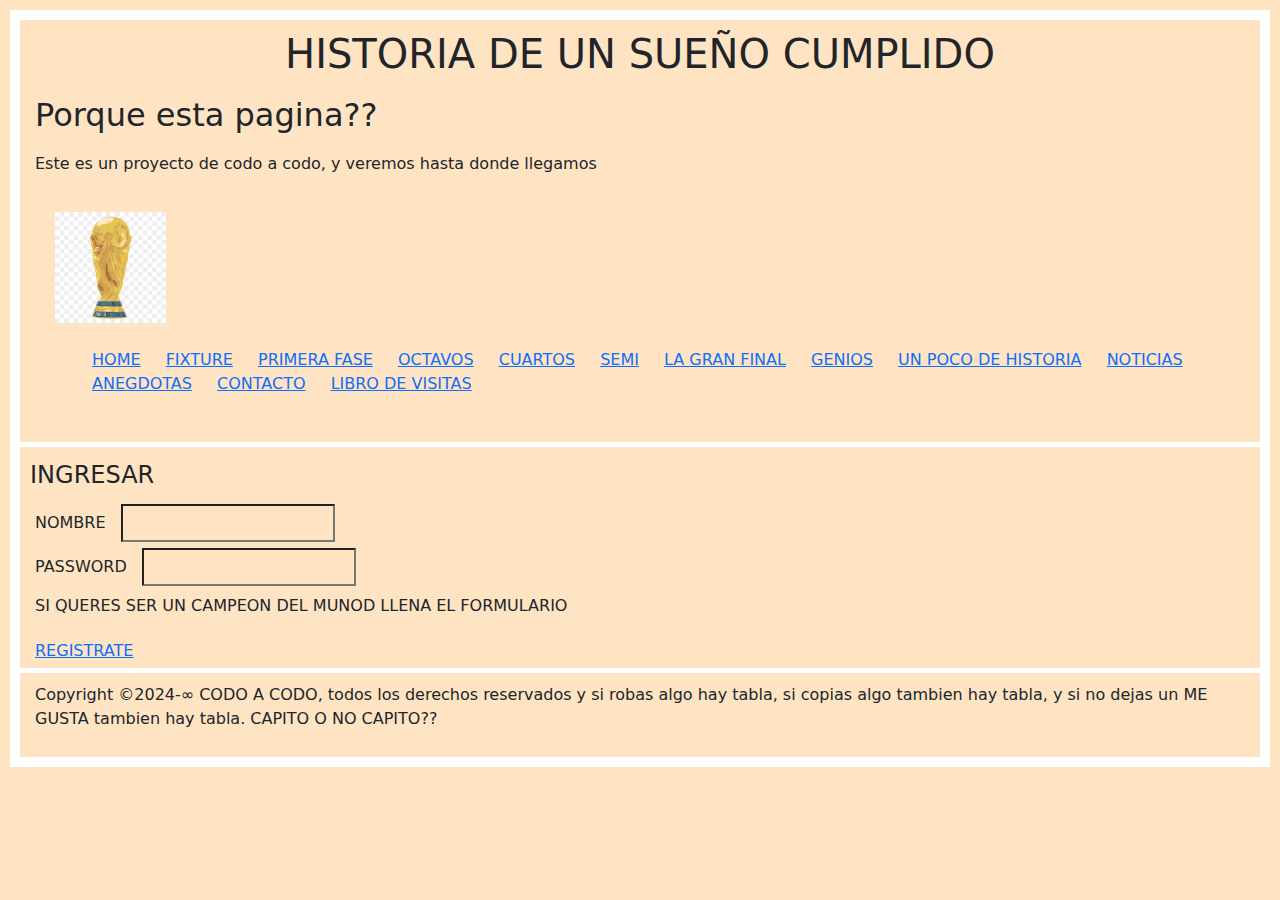
<file: index.html>
<!DOCTYPE html>
<html lang="en">
  <head>
    <meta charset="UTF-8" />
    <meta name="viewport" content="width=device-width, initial-scale=1.0" />
    <meta name="mundial qatar" content="Esta es una pagina donde reviviremos el mundial de QATAR con nuestros ojos">
    <title>SELECCION</title>
    <link rel="stylesheet" href="css/estilos.css">
    <link rel="icon" href="imagenes/TP CODO A CODO/copa.png">
    <link rel="stylesheet" href="css/estilos.css">
    <link rel="stylesheet" href="css/bootstrap.min.css">


  </head>


  <!-- aca empieza la pagina -->
  <body>
    <header> 
    <h1>HISTORIA DE UN SUEÑO CUMPLIDO</h1>

    <h2>Porque esta pagina??</h2>
    <p>Este es un proyecto de codo a codo, y veremos hasta donde llegamos</p>
    
    <section> 
      <!-- logo -->
      <a href="#inicio"><img src="imagenes/TP CODO A CODO/copa.png" alt="copa" width="10%"></a>
    <!-- barra de navegacion -->

    <nav>

      
     
      <ul>
      <a href="index.html">HOME</a>
      <a href="fixture.html">FIXTURE</a>
      <a href="primeraFase.html">PRIMERA FASE</a>
      <a href="octavos.html">OCTAVOS</a>
      <a href="cuartos.html">CUARTOS</a>
      <a href="semi.html">SEMI</a>
      <a href="final.html">LA GRAN FINAL</a>
      <a href="genios.html">GENIOS</a>
      <a href="historia.html">UN POCO DE HISTORIA</a>
      <a href="noticias.html">NOTICIAS</a>
      <a href="anegdotas.html">ANEGDOTAS</a>
      <a href="contacto.html">CONTACTO</a>
      <a href="visitas.html">LIBRO DE VISITAS</a>
    </nav>  
    </section>
    </header>


    <!-- DESDE ACA ESTA EL CUERPO DE LA PAGINA -->
    <!-- SECCION PARA LOGEARSE -->
    <form action="#ingreso" class="ingreso">
      <legend>INGRESAR</legend>
      <label>NOMBRE</label>
      <input type="text" name="usuario" />
      <br />
      <label>PASSWORD</label>
      <input type="password" name="password">
      <p>SI QUERES SER UN CAMPEON DEL MUNOD LLENA EL FORMULARIO</p>

      <a href="registro.html">REGISTRATE</a>
    </form>


    <footer>
      <p>
        Copyright &copy;2024-∞ CODO A CODO, todos los derechos reservados y si robas
        algo hay tabla, si copias algo tambien hay tabla, y si no dejas un ME
        GUSTA tambien hay tabla. CAPITO O NO CAPITO??
      </p>
    </footer>
      
  </body>
</html>
</file>
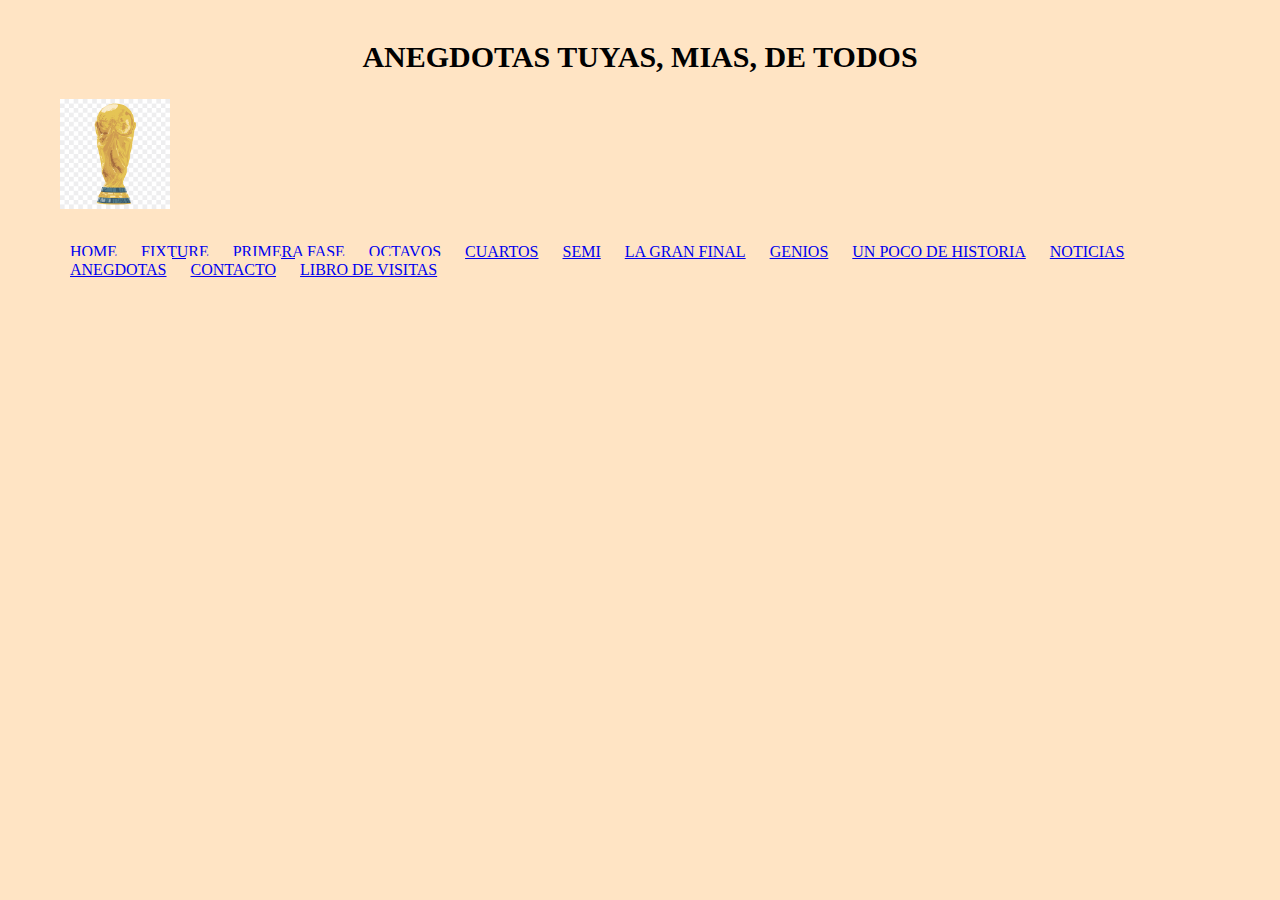
<file: anegdotas.html>
<!DOCTYPE html>
<html lang="en">
  <head>
    <meta charset="UTF-8" />
    <meta name="viewport" content="width=device-width, initial-scale=1.0" />
    <meta
      name="mundial qatar"
      content="Esta es una pagina donde reviviremos el mundial de QATAR con nuestros ojos"
    />
    <title>SELECCION</title>
    <link rel="stylesheet" href="css/estilos.css" />
    <link rel="icon" href="imagenes/TP CODO A CODO/copa.png" />
  </head>

  <header>
    <h1>ANEGDOTAS TUYAS, MIAS, DE TODOS</h1>


    <section> 
      <!-- logo -->
      <a href="#inicio"><img src="imagenes/TP CODO A CODO/copa.png" alt="copa" width="10%"></a>
    <!-- barra de navegacion -->
    <nav>
      <ul>
      <a href="index.html">HOME</a>
      <a href="fixture.html">FIXTURE</a>
      <a href="primeraFase.html">PRIMERA FASE</a>
      <a href="octavos.html">OCTAVOS</a>
      <a href="cuartos.html">CUARTOS</a>
      <a href="semi.html">SEMI</a>
      <a href="final.html">LA GRAN FINAL</a>
      <a href="genios.html">GENIOS</a>
      <a href="historia.html">UN POCO DE HISTORIA</a>
      <a href="noticias.html">NOTICIAS</a>
      <a href="anegdotas.html">ANEGDOTAS</a>
      <a href="contacto.html">CONTACTO</a>
      <a href="visitas.html">LIBRO DE VISITAS</a>
    </nav>  
    </section>
  </header>

  <body></body>
</html>
</file>
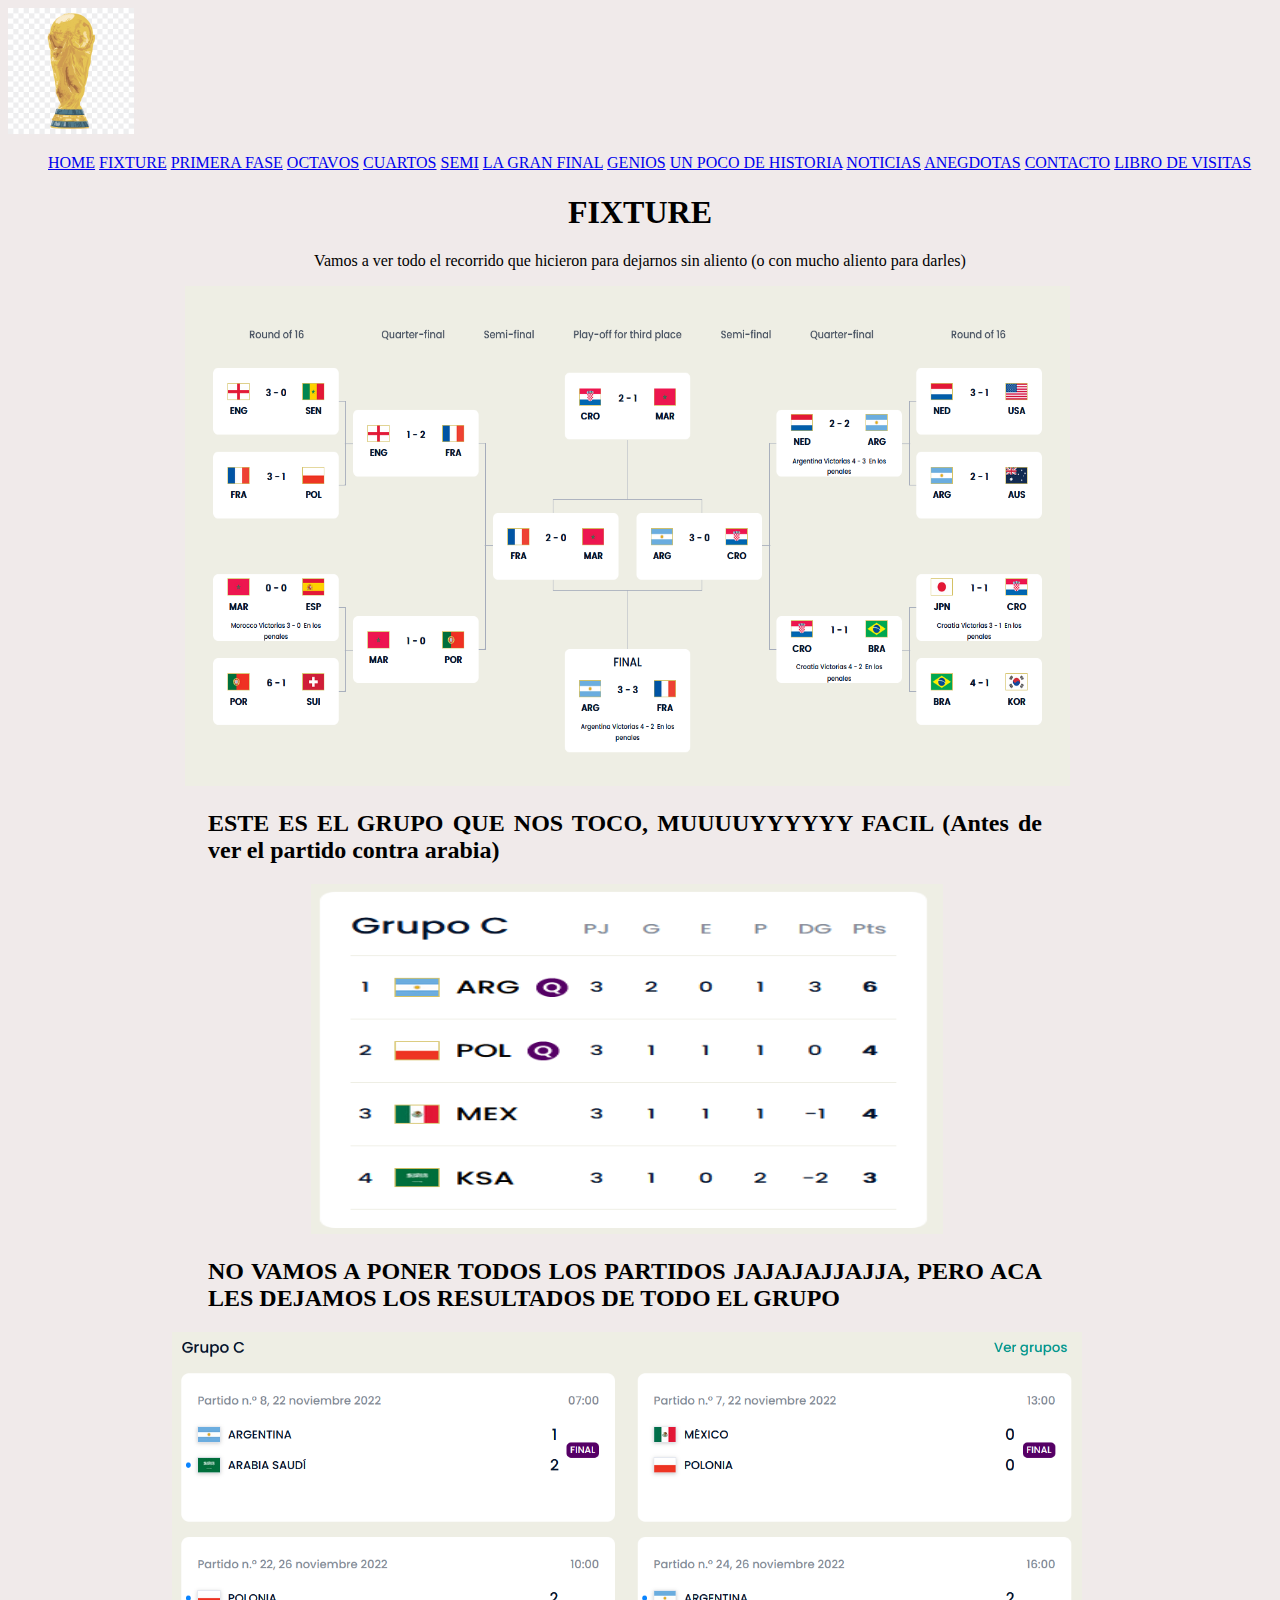
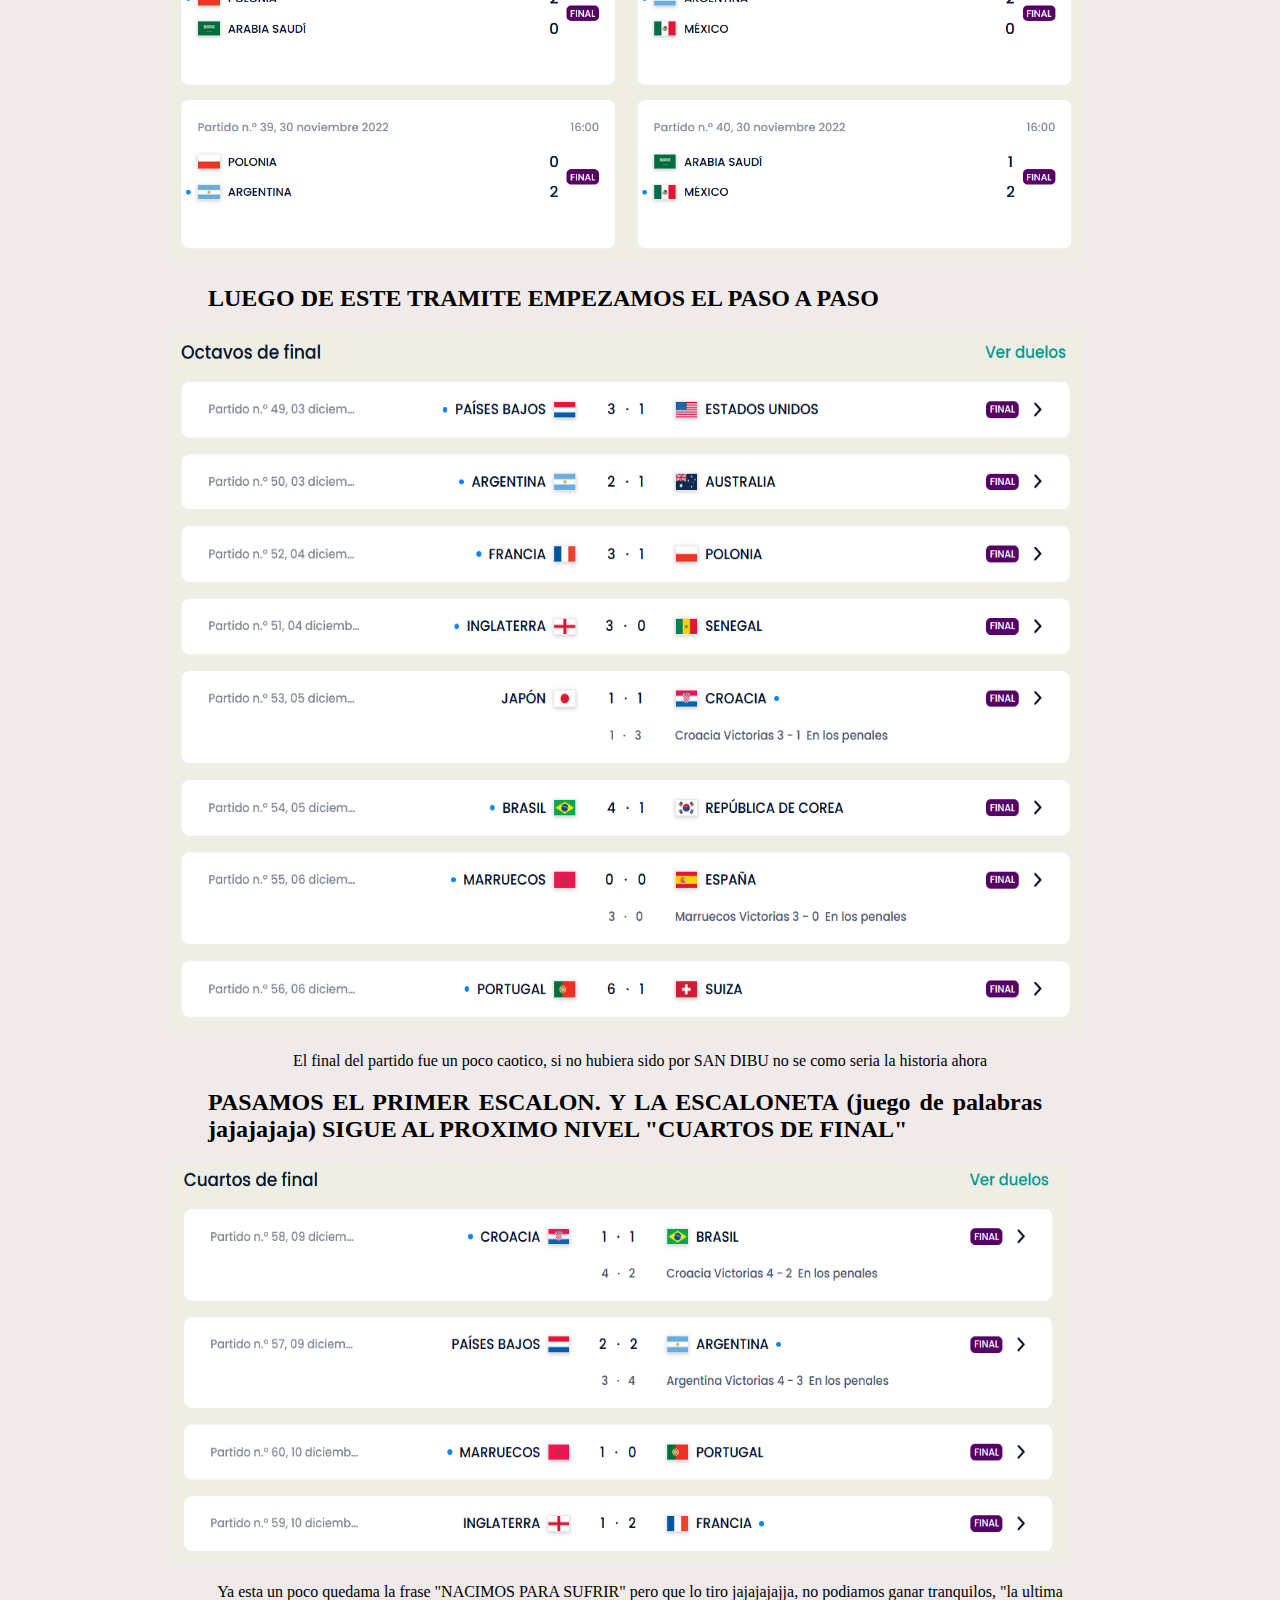
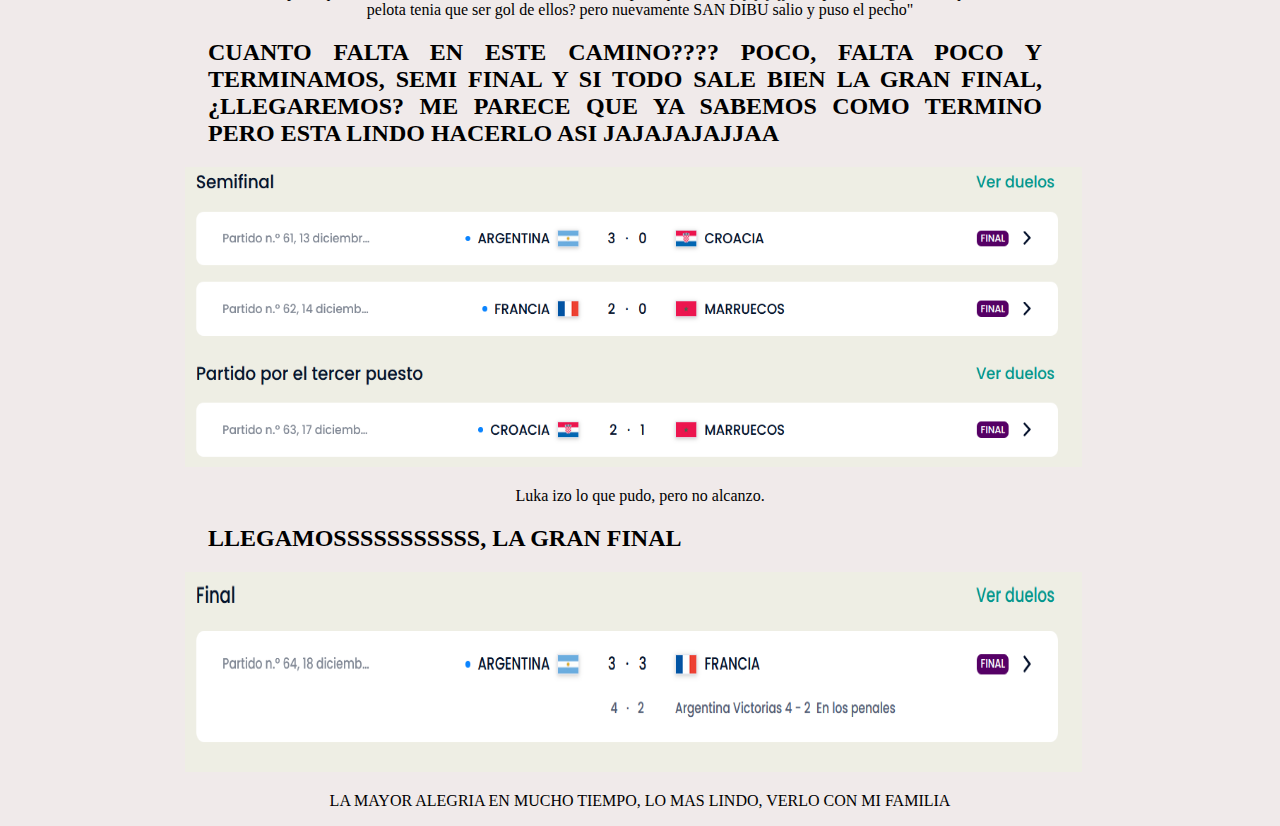
<file: fixture.html>
<!DOCTYPE html>
<html lang="en">

<head>
  <meta charset="UTF-8" />
  <meta name="viewport" content="width=device-width, initial-scale=1.0" />
  <meta name="mundial qatar" content="Esta es una pagina donde reviviremos el mundial de QATAR con nuestros ojos" />
  <title>SELECCION</title>
  <link rel="stylesheet" href="css/fixture.css" />
  <link rel="icon" href="imagenes/TP CODO A CODO/copa.png" />
</head>

<header>
  <section>
    <!-- logo -->
    <a href="#inicio"><img src="imagenes/TP CODO A CODO/copa.png" alt="copa" width="10%"></a>
    <!-- barra de navegacion -->
    <nav>
      <ul>
        <a href="index.html">HOME</a>
        <a href="fixture.html">FIXTURE</a>
        <a href="primeraFase.html">PRIMERA FASE</a>
        <a href="octavos.html">OCTAVOS</a>
        <a href="cuartos.html">CUARTOS</a>
        <a href="semi.html">SEMI</a>
        <a href="final.html">LA GRAN FINAL</a>
        <a href="genios.html">GENIOS</a>
        <a href="historia.html">UN POCO DE HISTORIA</a>
        <a href="noticias.html">NOTICIAS</a>
        <a href="anegdotas.html">ANEGDOTAS</a>
        <a href="contacto.html">CONTACTO</a>
        <a href="visitas.html">LIBRO DE VISITAS</a>
    </nav>
  </section>
</header>

<body>

  <section>
    
    <h1>FIXTURE</h1> 
    <p>Vamos a ver todo el recorrido que hicieron para dejarnos sin aliento (o con mucho aliento para darles)</p>
    <div class="foto_fixture">
      <img src="imagenes/TP CODO A CODO/CAPTURAS DE PANTALLA/VARIAS/FIXTURE.png" alt="fixture">
    </div>


    <h2>ESTE ES EL GRUPO QUE NOS TOCO, MUUUUYYYYYY FACIL (Antes de ver el partido contra arabia)</h2>
    <div class="foto_grupoc">
      <img src="imagenes/TP CODO A CODO/CAPTURAS DE PANTALLA/VARIAS/GRUPO C.png" alt="grupo">
    </div>


    <h2>NO VAMOS A PONER TODOS LOS PARTIDOS JAJAJAJJAJJA, PERO ACA LES DEJAMOS LOS RESULTADOS DE TODO EL GRUPO</h2>
    <div class="foto_resgrupoc">
      <img src="imagenes/TP CODO A CODO/CAPTURAS DE PANTALLA/VARIAS/FASE DE GRUPOS.png" alt="resultados">
    </div>

    <h2>LUEGO DE ESTE TRAMITE EMPEZAMOS EL PASO A PASO</h2>
    <div class="foto_octavos">
      <img src="imagenes/TP CODO A CODO/CAPTURAS DE PANTALLA/VARIAS/OCTAVOS.png" alt="octavos">
    </div>
    <p>El final del partido fue un poco caotico, si no hubiera sido por SAN DIBU no se como seria la historia ahora</p>


    <h2>PASAMOS EL PRIMER ESCALON. Y LA ESCALONETA (juego de palabras jajajajaja) SIGUE AL PROXIMO NIVEL "CUARTOS DE
      FINAL"</h2>
    <div class="foto_cuartos">
      <img src="imagenes/TP CODO A CODO/CAPTURAS DE PANTALLA/VARIAS/CUARTOS.png" alt="cuartos">
    </div>
    <p>Ya esta un poco quedama la frase "NACIMOS PARA SUFRIR" pero que lo tiro jajajajajja, no podiamos ganar
      tranquilos, "la ultima pelota tenia que ser gol de ellos? pero nuevamente SAN DIBU salio y puso el pecho"</p>


    <h2>CUANTO FALTA EN ESTE CAMINO???? POCO, FALTA POCO Y TERMINAMOS, SEMI FINAL Y SI TODO SALE BIEN LA GRAN FINAL,
      ¿LLEGAREMOS? ME PARECE QUE YA SABEMOS COMO TERMINO PERO ESTA LINDO HACERLO ASI JAJAJAJAJJAA</h2>
    <div class="foto_semi">
      <img src="imagenes/TP CODO A CODO/CAPTURAS DE PANTALLA/VARIAS/SEMI.png" alt="semi">
    </div>
    <p>Luka izo lo que pudo, pero no alcanzo.</p>


    <h2>LLEGAMOSSSSSSSSSSS, LA GRAN FINAL</h2>
    <div class="foto_final">
      <img src="imagenes/TP CODO A CODO/CAPTURAS DE PANTALLA/VARIAS/FINAL.png" alt="final">
    </div>
    <p>LA MAYOR ALEGRIA EN MUCHO TIEMPO, LO MAS LINDO, VERLO CON MI FAMILIA</p>



  </section>
</body>

</html>
</file>
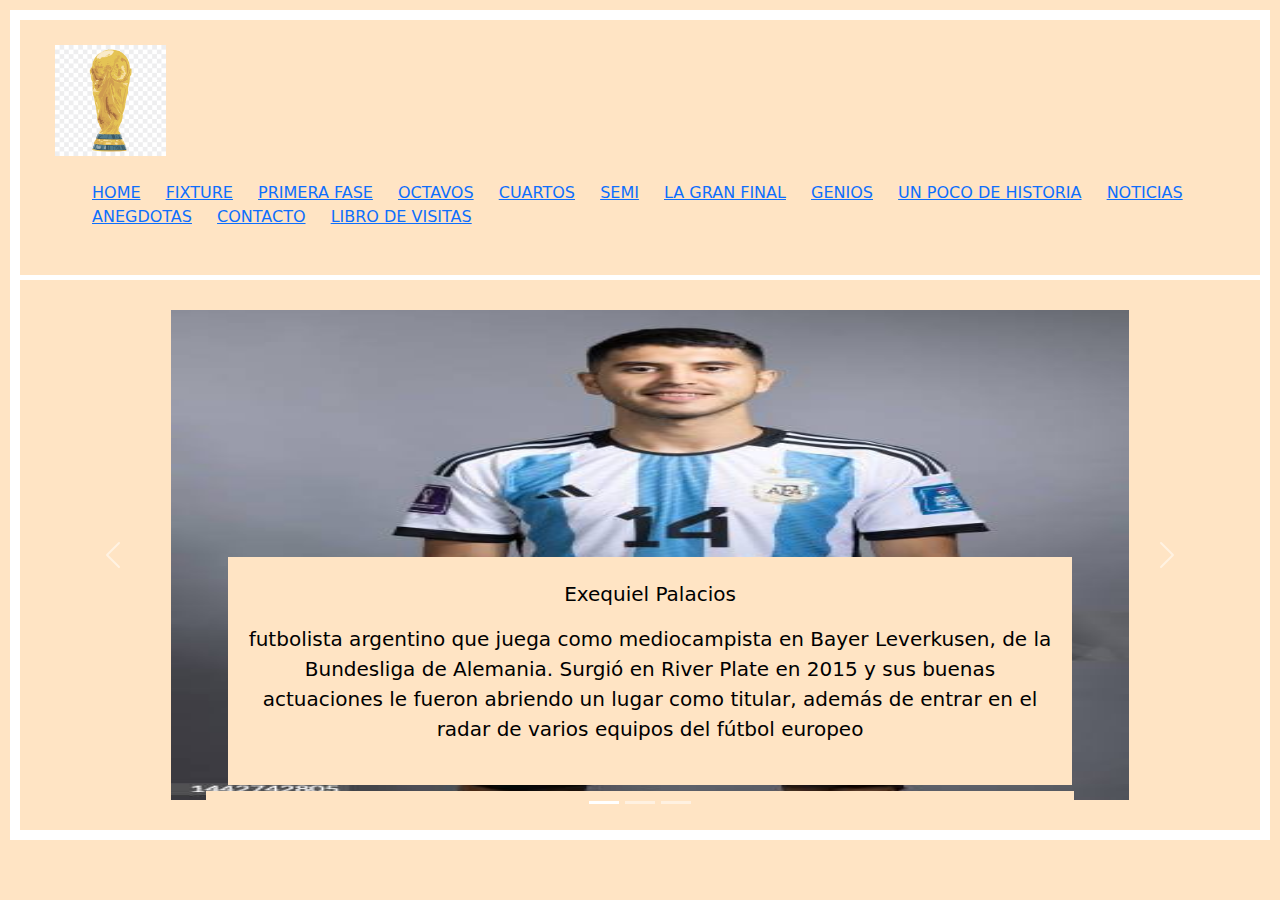
<file: noticias.html>
<!DOCTYPE html>
<html lang="en">

<head>
  <meta charset="UTF-8" />
  <meta name="viewport" content="width=device-width, initial-scale=1.0" />
  <meta name="mundial qatar" content="Esta es una pagina donde reviviremos el mundial de QATAR con nuestros ojos" />
  <title>SELECCION</title>
  <link rel="stylesheet" href="css/estilos.css" />
  <link rel="icon" href="imagenes/TP CODO A CODO/copa.png" />

  <link rel="stylesheet" href="css/noticias.css" />
  <link rel="stylesheet" href="css/bootstrap.min.css" />
  <script src="js/bootstrap.min.js"></script>

</head>

<header>
  <section>
    <!-- logo -->
    <a href="#inicio"><img src="imagenes/TP CODO A CODO/copa.png" alt="copa" width="10%"></a>
    <!-- barra de navegacion -->
    <nav>
      <ul>
        <a href="index.html">HOME</a>
        <a href="fixture.html">FIXTURE</a>
        <a href="primeraFase.html">PRIMERA FASE</a>
        <a href="octavos.html">OCTAVOS</a>
        <a href="cuartos.html">CUARTOS</a>
        <a href="semi.html">SEMI</a>
        <a href="final.html">LA GRAN FINAL</a>
        <a href="genios.html">GENIOS</a>
        <a href="historia.html">UN POCO DE HISTORIA</a>
        <a href="noticias.html">NOTICIAS</a>
        <a href="anegdotas.html">ANEGDOTAS</a>
        <a href="contacto.html">CONTACTO</a>
        <a href="visitas.html">LIBRO DE VISITAS</a>
    </nav>
  </section>
</header>

<body>

  <div id="carouselExampleCaptions" class="carousel slide" data-bs-ride="carousel">
    <div class="carousel-indicators">
      <button type="button" data-bs-target="#carouselExampleCaptions" data-bs-slide-to="0" class="active"
        aria-current="true" aria-label="Slide 1"></button>
      <button type="button" data-bs-target="#carouselExampleCaptions" data-bs-slide-to="1"
        aria-label="Slide 2"></button>
      <button type="button" data-bs-target="#carouselExampleCaptions" data-bs-slide-to="2"
        aria-label="Slide 3"></button>
    </div>
    <div class="carousel-inner">
      <div class="carousel-item active">
        <img src="imagenes/Jugadores/palacios.jpg" alt="...">
        <div class="carousel-caption d-none d-md-block">
          <h5>Exequiel Palacios</h5>
          <p> futbolista argentino que juega como mediocampista en Bayer Leverkusen, de la
            Bundesliga de Alemania. Surgió en River Plate en 2015 y sus buenas actuaciones le fueron abriendo un lugar
            como titular, además de entrar en el radar de varios equipos del fútbol europeo</p>
        </div>
      </div>
      <div class="carousel-item">
        <img src="imagenes/Jugadores/pezzella.jpg" alt="...">
        <div class="carousel-caption d-none d-md-block">
          <h5>Germán Pezzella </h5>
          <p>futbolista argentino surgido en River Plate que milita en Real Betis, de la Liga de
            España. Integra la selección argentina desde su primera convocatoria, en 2017, y estuvo en la lista de 28
            jugadores del plantel que ganó la Copa América de 2021</p>
        </div>
      </div>
      <div class="carousel-item">
        <img src="imagenes/Jugadores/romero.jpg" alt="...">
        <div class="carousel-caption d-none d-md-block">
          <h5>Cristian Cuti Romero</h5>
          <p> futbolista argentino nacido en 1998 y que se despeña actualmente como defensor
            central en Tottenham Hotspur, de la Premier League de Inglaterra. Nacido en Córdoba, se estrenó como
            profesional en el club Belgrano, cuando tenía apenas 18 años</p>
        </div>
      </div>
    </div>
    <button class="carousel-control-prev" type="button" data-bs-target="#carouselExampleCaptions" data-bs-slide="prev">
      <span class="carousel-control-prev-icon" aria-hidden="true"></span>
      <span class="visually-hidden">Previous</span>
    </button>
    <button class="carousel-control-next" type="button" data-bs-target="#carouselExampleCaptions" data-bs-slide="next">
      <span class="carousel-control-next-icon" aria-hidden="true"></span>
      <span class="visually-hidden">Next</span>
    </button>
  </div>

</body>

</html>
</file>
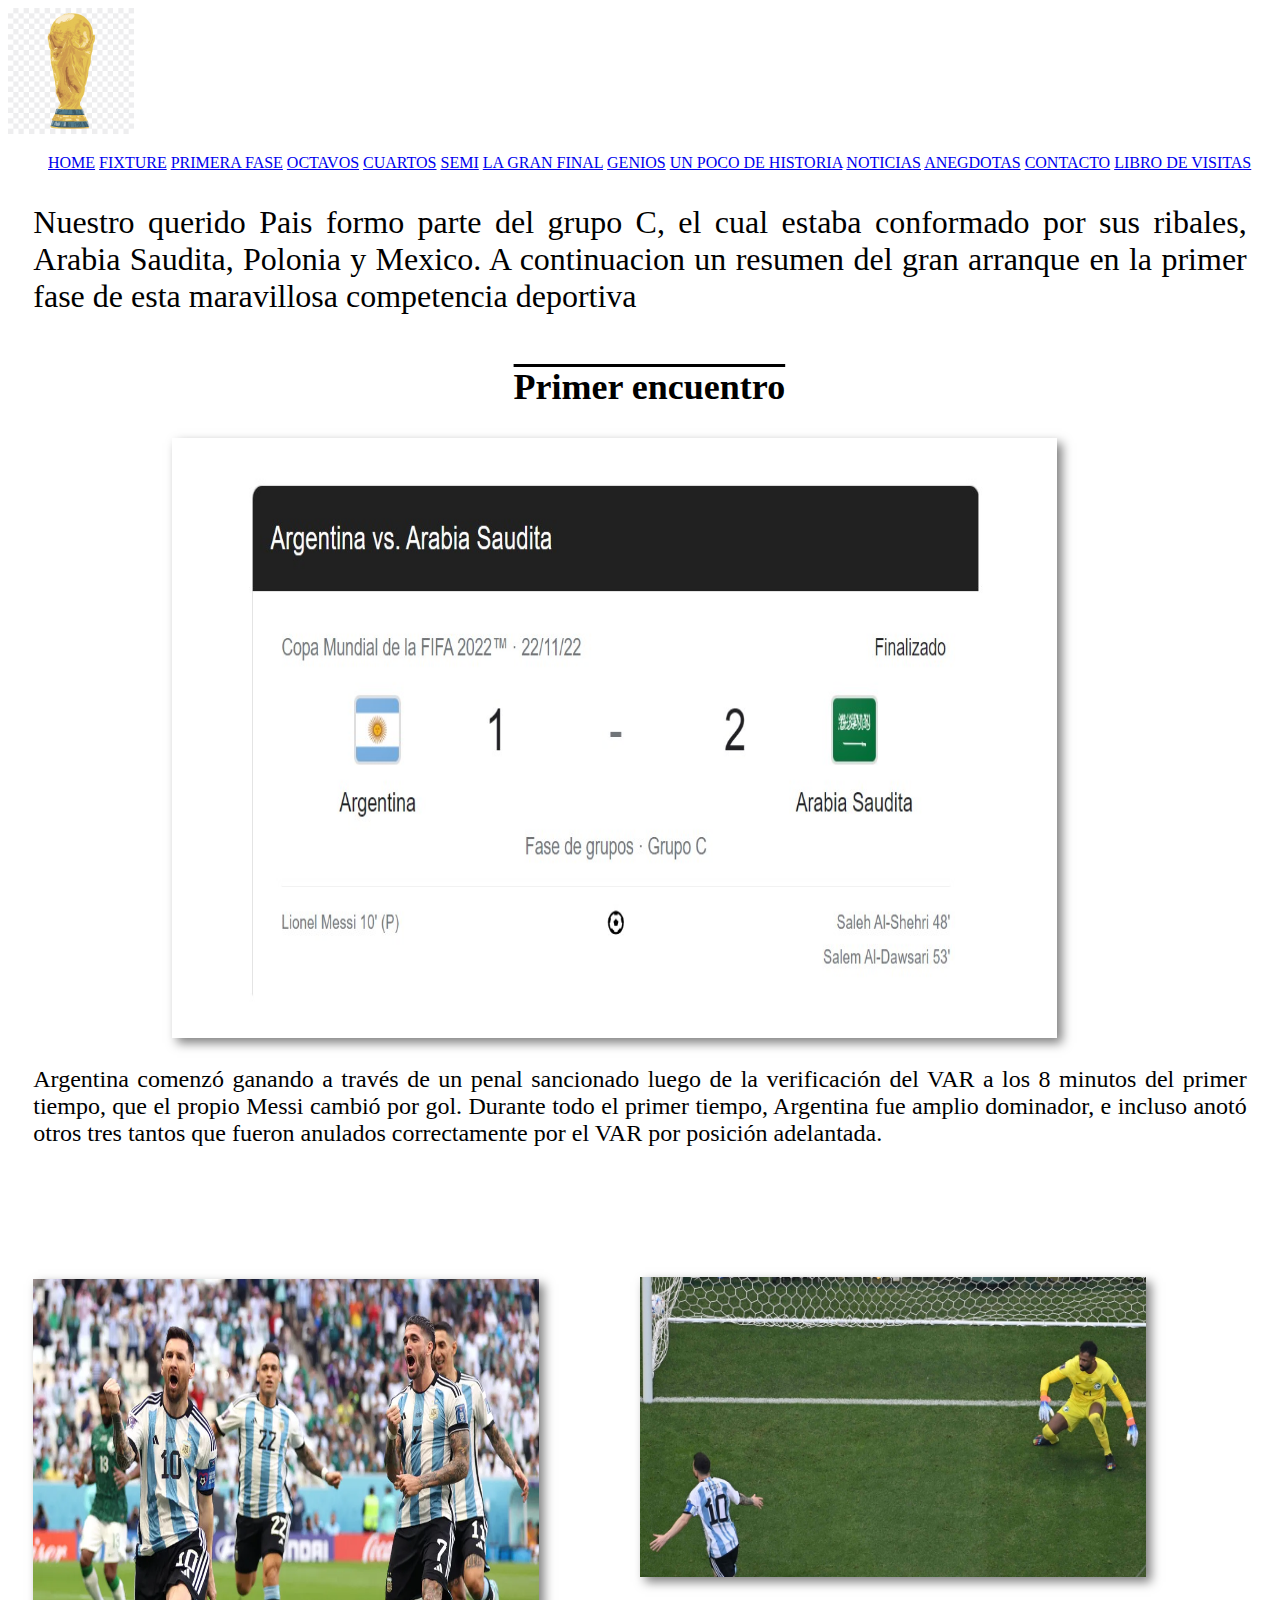
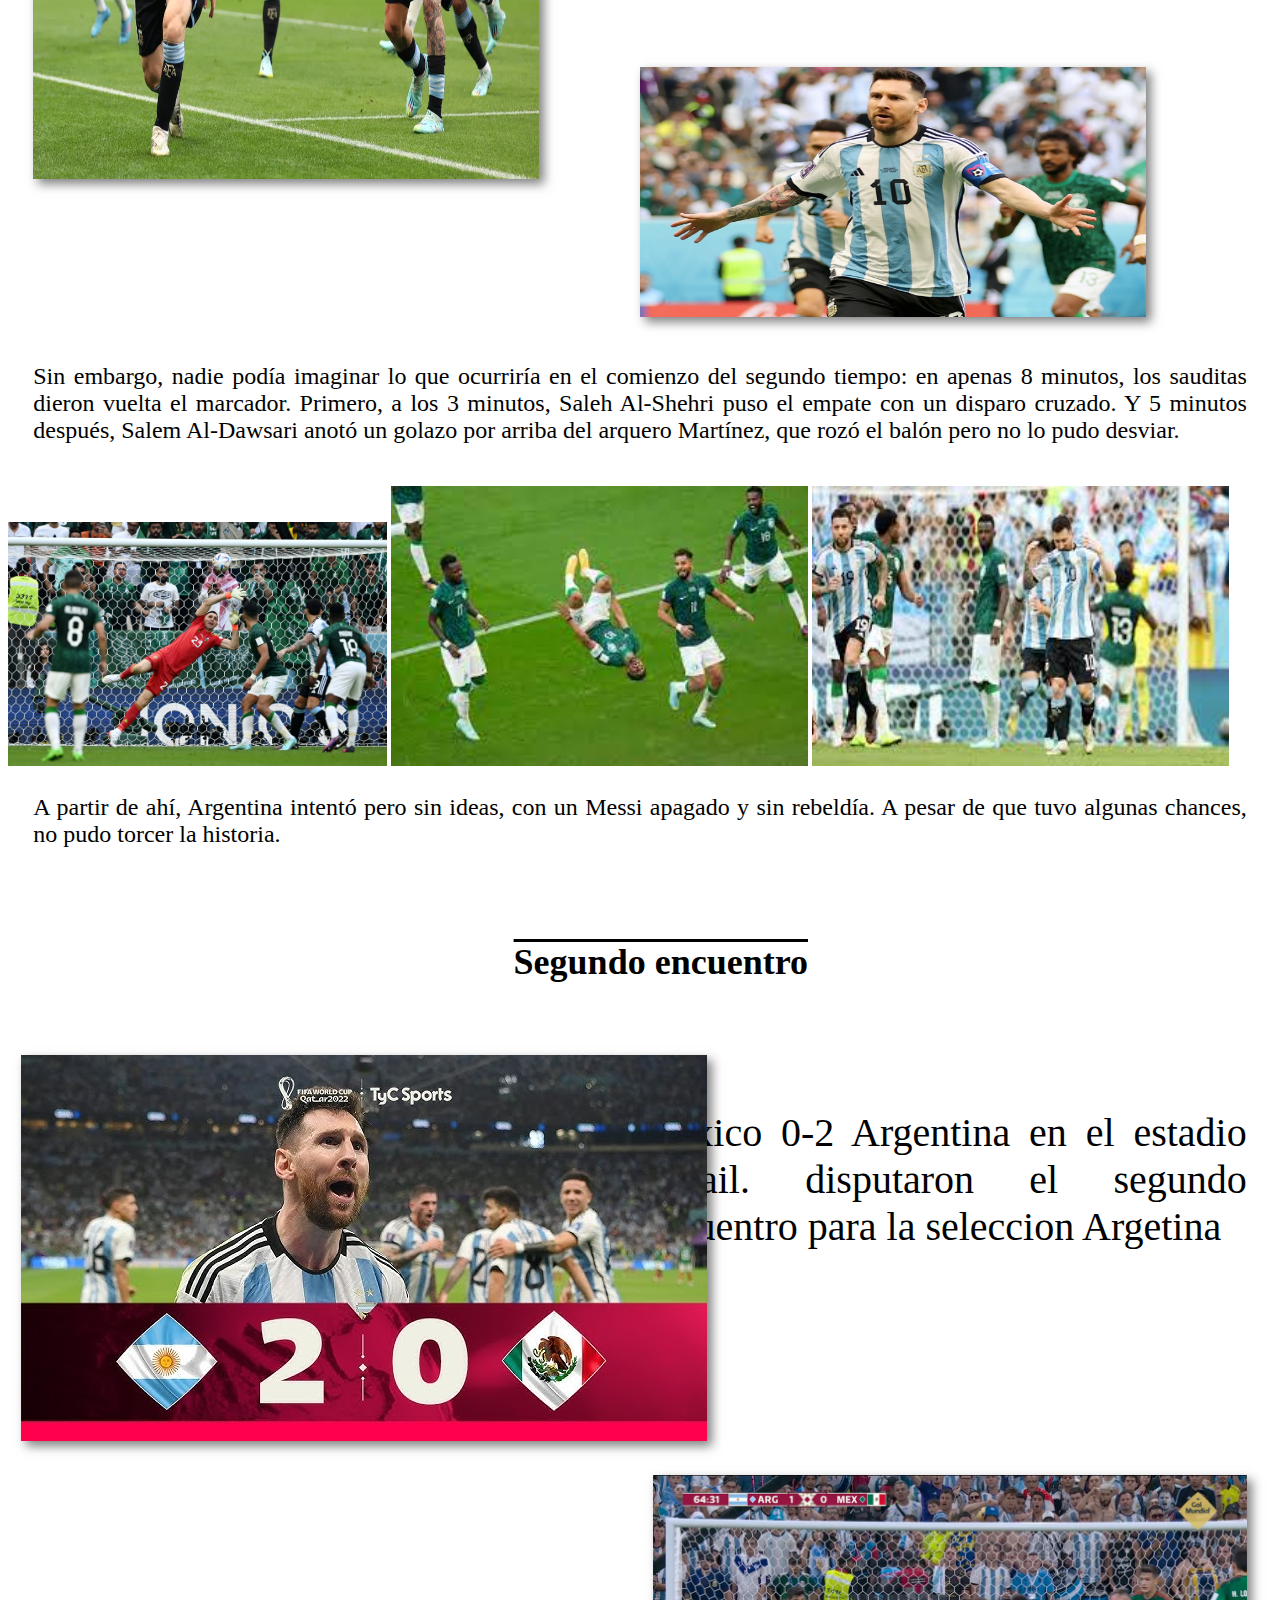
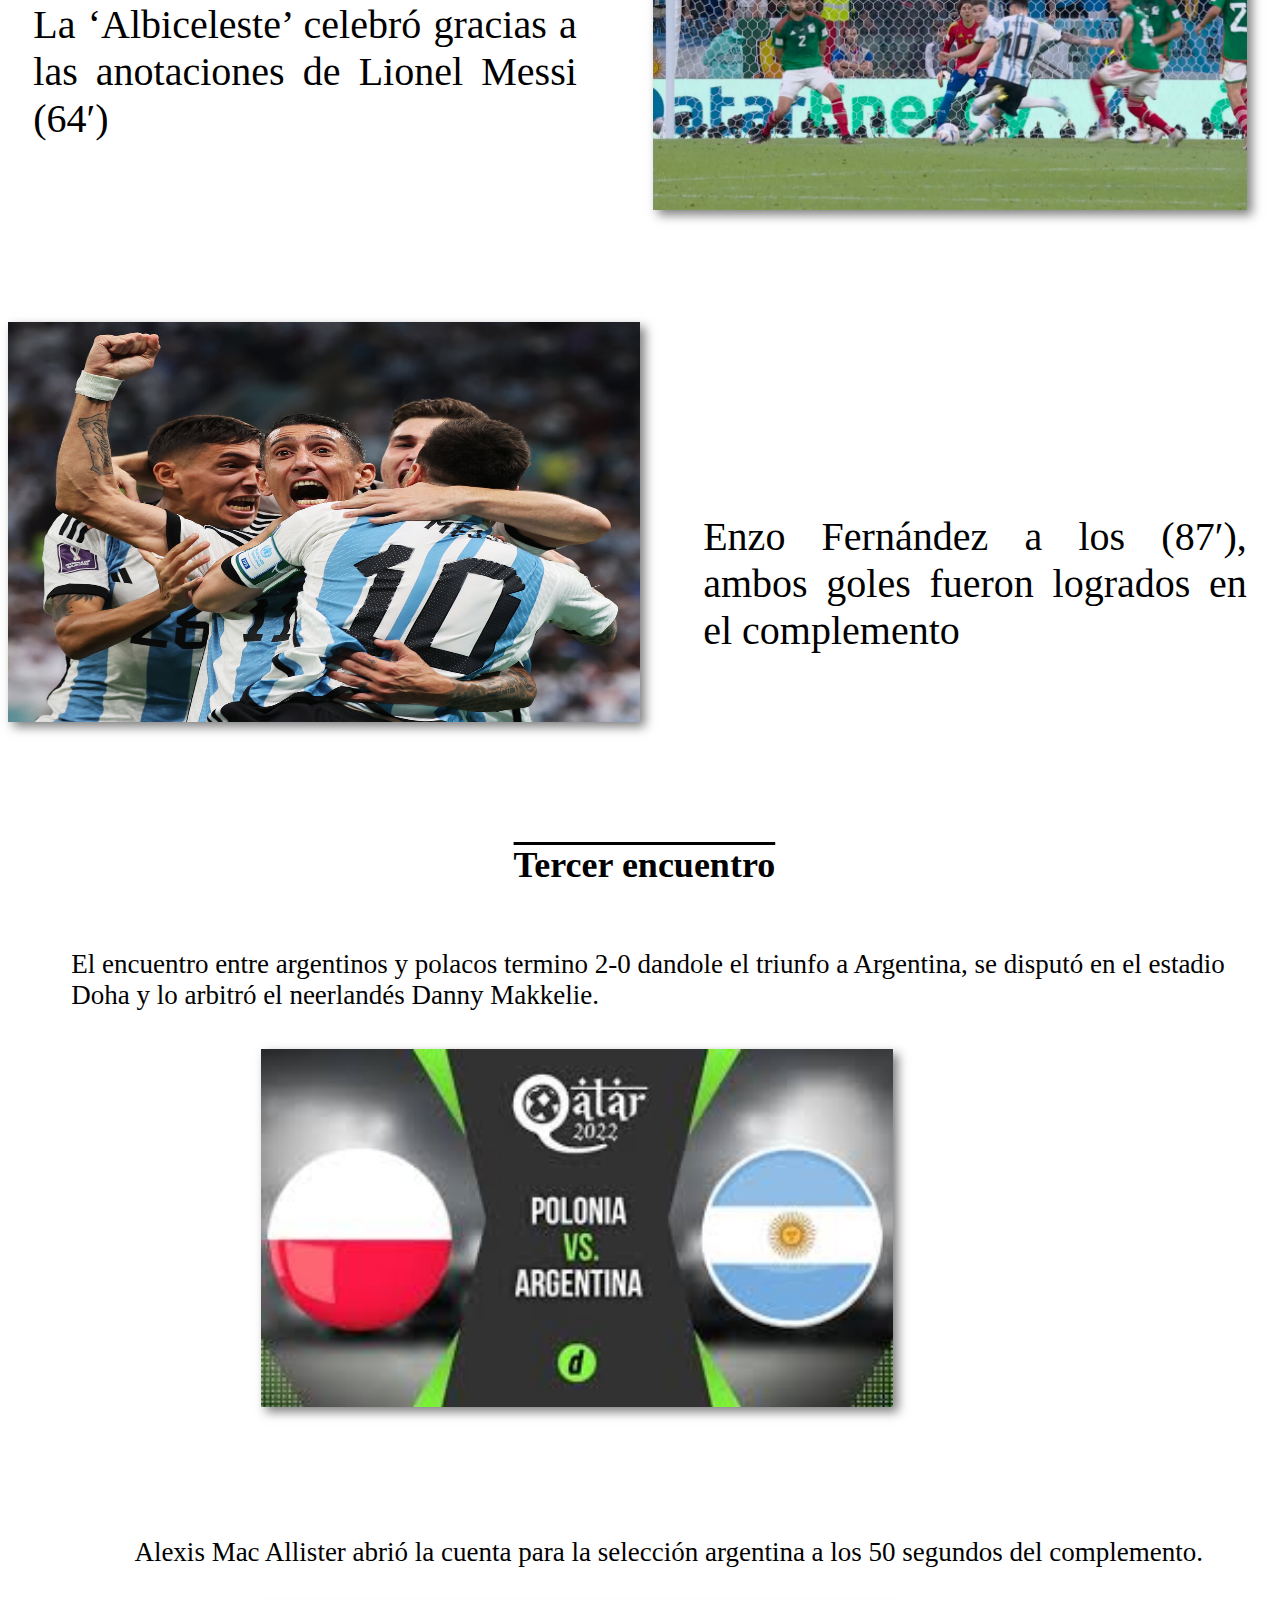
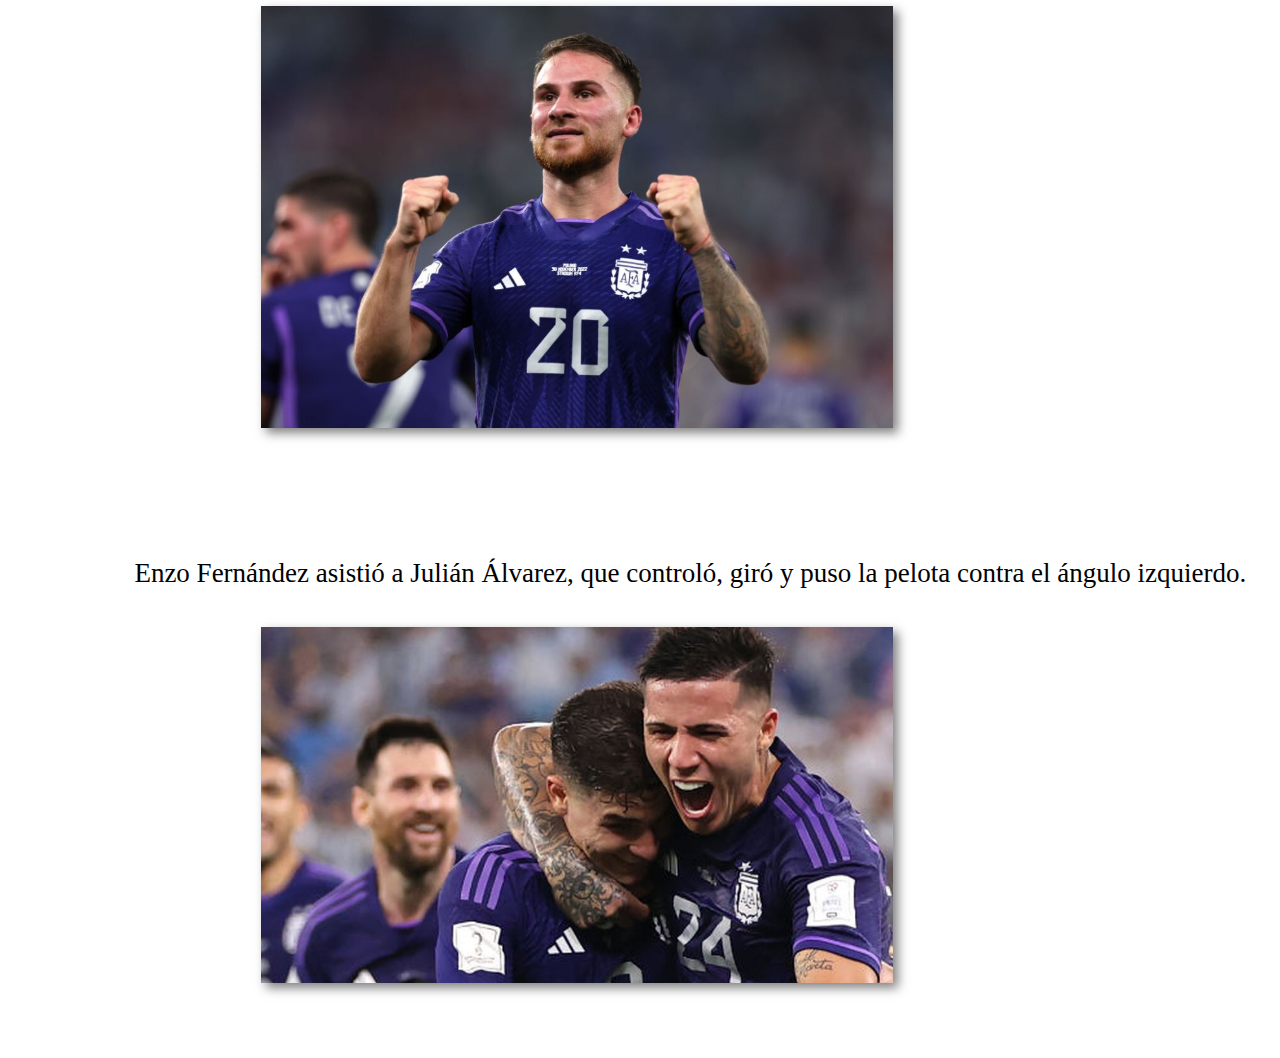
<file: primeraFase.html>
<!DOCTYPE html>
<html lang="en">

<head>
  <meta charset="UTF-8" />
  <meta name="viewport" content="width=device-width, initial-scale=1.0" />
  <meta name="mundial qatar" content="Esta es una pagina donde reviviremos el mundial de QATAR con nuestros ojos" />
  <title>SELECCION</title>
  <link rel="stylesheet" href="css/primerafase.css" />
  <link rel="icon" href="imagenes/TP CODO A CODO/copa.png" />

  
</head>

<header>
  <section>
    <!-- logo -->
    <a href="#inicio"><img src="imagenes/TP CODO A CODO/copa.png" alt="copa" width="10%"></a>
    <!-- barra de navegacion -->
    <nav>
      <ul>
        <a href="index.html">HOME</a>
        <a href="fixture.html">FIXTURE</a>
        <a href="primeraFase.html">PRIMERA FASE</a>
        <a href="octavos.html">OCTAVOS</a>
        <a href="cuartos.html">CUARTOS</a>
        <a href="semi.html">SEMI</a>
        <a href="final.html">LA GRAN FINAL</a>
        <a href="genios.html">GENIOS</a>
        <a href="historia.html">UN POCO DE HISTORIA</a>
        <a href="noticias.html">NOTICIAS</a>
        <a href="anegdotas.html">ANEGDOTAS</a>
        <a href="contacto.html">CONTACTO</a>
        <a href="visitas.html">LIBRO DE VISITAS</a>
    </nav>
  </section>
</header>

<body>

  <div id="parrafo1">
    <p>Nuestro querido Pais formo parte del grupo C, el cual estaba conformado por sus ribales, Arabia Saudita, Polonia
      y Mexico. A continuacion un resumen del gran arranque en la primer fase de esta maravillosa competencia deportiva
    </p>
  </div>


  <div id="encuentro">
    <h2>Primer encuentro</h2>
  </div>


  <div class="imagen1">
    <img src="imagenes/primera fase/arg-arab.jpg" alt="">
  </div>

  <div id="parrafo2">
    <p>Argentina comenzó ganando a través de un penal sancionado luego de la verificación del VAR a los 8 minutos del
      primer tiempo, que el propio Messi cambió por gol. Durante todo el primer tiempo, Argentina fue amplio dominador,
      e incluso anotó otros tres tantos que fueron anulados correctamente por el VAR por posición adelantada.</p>
  </div>
  <br>

  <div class="fotoea1">
    <img src="imagenes/primera fase/primergol.jpg" alt="primer gol">
  </div>

  <div class="fotoea2">
    <img src="imagenes/primera fase/primergol1.jpg" alt="">
  </div>

  <div class="fotoea3">
    <img src="imagenes/primera fase/primergol2.jpg" alt="">
  </div>

  <br>

  <div id="parrafo2">
    <p>Sin embargo, nadie podía imaginar lo que ocurriría en el comienzo del segundo tiempo: en apenas 8 minutos, los
      sauditas dieron vuelta el marcador. Primero, a los 3 minutos, Saleh Al-Shehri puso el empate con un disparo
      cruzado.
      Y 5 minutos después, Salem Al-Dawsari anotó un golazo por arriba del arquero Martínez, que rozó el balón pero no
      lo
      pudo desviar.</p>
  </div>

  <br>

  <img src="imagenes/primera fase/segundogol.jpg" alt="" width="30%">
  <img src="imagenes/primera fase/segundogol1.jpg" alt="" width="33%" height="280px">
  <img src="imagenes/primera fase/segundogol2.jpg" alt="" width="33%" height="280px">

  <br>

  <div id="parrafo2">
    <p>A partir de ahí, Argentina intentó pero sin ideas, con un Messi apagado y sin rebeldía. A pesar de que tuvo
      algunas
      chances, no pudo torcer la historia.</p>
  </div>

  <br>

  <div id="encuentro">
    <h2>Segundo encuentro</h2>
  </div>


  <div id="parrafo5">
    <p>México 0-2 Argentina en el estadio Lusail. disputaron el segundo encuentro para la seleccion Argetina
    </p>
  </div>

  <br>

  <div class="fotomex1">
    <img src="imagenes/primera fase/mexico.jpg ">
  </div>

  <div class="fotomex2">
    <img src="imagenes/primera fase/mexico-1°gol.jpg ">
  </div>

  <div id="parrafo6">
    <p> La ‘Albiceleste’ celebró gracias a las anotaciones de Lionel Messi
      (64′)</p>
  </div>

  <div class="fotomex3">
    <img src="imagenes/primera fase/mexico-2°gol.jpg">
  </div>

  <div id="parrafo7">
    <p>Enzo Fernández a los (87′), ambos goles fueron logrados en el complemento</p>
  </div>



  <div id="ultimoencuentro">
    <h2>Tercer encuentro</h2>
  </div>

  <div id="parrafo8">
    <p> El encuentro entre argentinos y polacos termino 2-0 dandole el triunfo a Argentina, se disputó en el estadio Doha y lo arbitró el neerlandés Danny
      Makkelie.</p>
  </div>

  <div class="polonia">
    <img src="imagenes/primera fase/polonia.jpg">
  </div>

  <div id="parrafo9">
    <p> Alexis Mac Allister abrió la cuenta para la selección argentina a los 50 segundos del complemento.</p>
  </div>

  <div class="polonia2">
    <img src="imagenes/primera fase/polonia2.jpg">
  </div>

  <div id="parrafo10">
    <p> Enzo Fernández asistió a Julián Álvarez, que controló, giró y puso la pelota contra el ángulo izquierdo.</p>
  </div>

  <div class="polonia3">
    <img src="imagenes/primera fase/polonia3.jpg">
  </div>

</body>

</html>
</file>
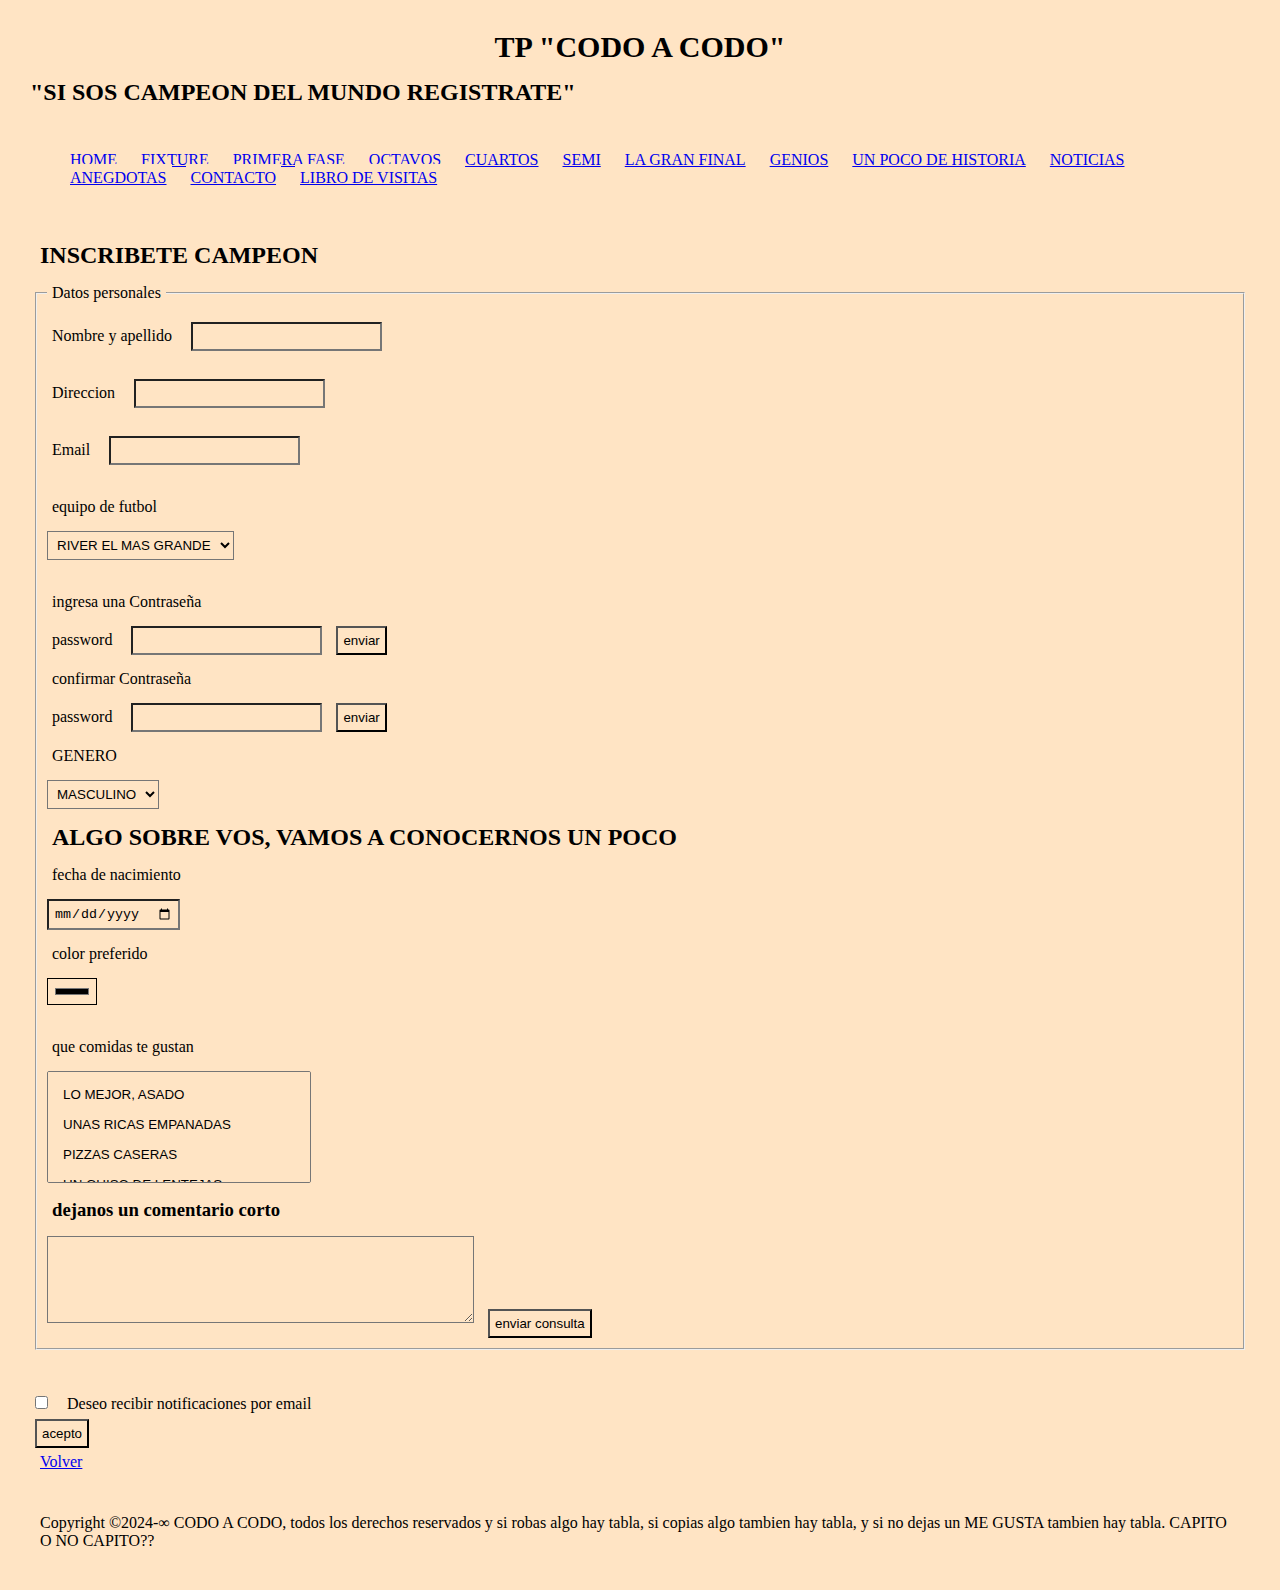
<file: registro.html>
<!DOCTYPE html>
<html lang="en">
  <head>
    <meta charset="UTF-8" />
    <meta name="viewport" content="width=device-width, initial-scale=1.0" />
    <meta name="mundial qatar" content="Esta es una pagina donde reviviremos el mundial de QATAR con nuestros ojos">
    <title>SELECCION</title>
    <link rel="stylesheet" href="css/estilos.css">
    <link rel="icon" href="imagenes/TP CODO A CODO/copa.png">
  </head>
  <body>
    <h1>TP "CODO A CODO"</h1>
    <h2>"SI SOS CAMPEON DEL MUNDO REGISTRATE"</h2>
    <header>
      <section>
        <!-- aca se pone la barra de menu, hay que terminarla -->
        <nav>
      <ul>
      <a href="index.html">HOME</a>
      <a href="fixture.html">FIXTURE</a>
      <a href="primeraFase.html">PRIMERA FASE</a>
      <a href="octavos.html">OCTAVOS</a>
      <a href="cuartos.html">CUARTOS</a>
      <a href="semi.html">SEMI</a>
      <a href="final.html">LA GRAN FINAL</a>
      <a href="genios.html">GENIOS</a>
      <a href="historia.html">UN POCO DE HISTORIA</a>
      <a href="noticias.html">NOTICIAS</a>
      <a href="anegdotas.html">ANEGDOTAS</a>
      <a href="contacto.html">CONTACTO</a>
      <a href="visitas.html">LIBRO DE VISITAS</a>
    </nav> 
      </section>
    </header>

    <main>
      <h2>INSCRIBETE CAMPEON</h2>
      <fieldset>
        <legend>Datos personales</legend>

        <label>Nombre y apellido</label>
        <input type="text" />

        <br /><br />

        <label>Direccion</label>
        <input type="text" />

        <br /><br />

        <label>Email</label>
        <input type="email" />

        <br /><br />

        <p>equipo de futbol</p>
        <select name="" id="">
          <option value="">RIVER EL MAS GRANDE</option>
          <option value="">voka</option>
          <option value="">san lorenzo</option>
          <option value="">independiente</option>
          <option value="">racing</option>
          <option value="">¿el resto importa?</option>
        </select>

        <br /><br />

        <legend>ingresa una Contraseña</legend>
        <label for="password">password</label>
        <input type="password" />
        <input type="button" value="enviar" />
        <br />
        <legend>confirmar Contraseña</legend>
        <label for="password">password</label>
        <input type="password" />
        <input type="button" value="enviar" />
        <p>GENERO</p>
        <select name="" id="">
          <option value="">MASCULINO</option>
          <option value="">FEMENINO</option>
          <option value="">OTRO</option>
          <option value="">BOSTERO</option>
        </select>

        <h2>ALGO SOBRE VOS, VAMOS A CONOCERNOS UN POCO</h2>
        <p>fecha de nacimiento</p>
        <input type="date" />
        <p>color preferido</p>
        <input type="color" />
        <br />
        
        <br />
        <p>que comidas te gustan</p>
        <select name="" id="" multiple>
          <option value="">LO MEJOR, ASADO</option>
          <option value="">UNAS RICAS EMPANADAS</option>
          <option value="">PIZZAS CASERAS</option>
          <option value="">UN GUISO DE LENTEJAS</option>
          <option value="">UN GUISO DE MONDONGO</option>
          <option value="">¿SOS VEGANO? NOOOOOOOOOOO</option>
        </select>
        <br />
        <h3>dejanos un comentario corto</h3>
        <textarea cols="50" rows="5"></textarea>
        <input type="button" value="enviar consulta" />
      </fieldset>
      <br /><br />
      <input type="checkbox" />
      <label>Deseo recibir notificaciones por email</label>
      <br />
      <input type="button" value="acepto" />
      <br />
      <a href="index.html">Volver</a>
      <br /><br />
    </main>
    <footer>
      <p>
        Copyright &copy;2024-∞ CODO A CODO, todos los derechos reservados y si robas
        algo hay tabla, si copias algo tambien hay tabla, y si no dejas un ME
        GUSTA tambien hay tabla. CAPITO O NO CAPITO??
      </p>
    </footer>
  </body>
</html>
</file>
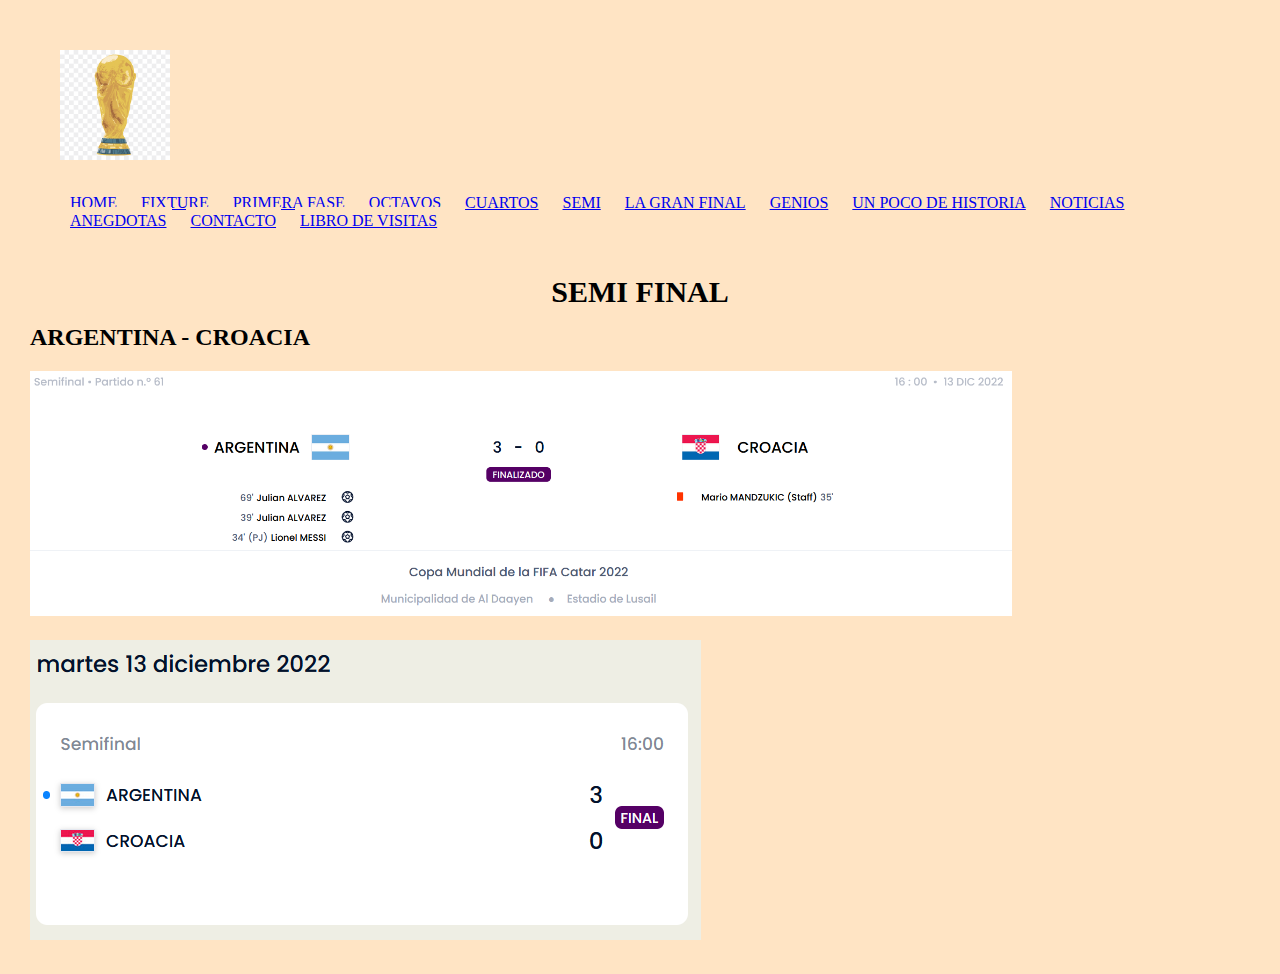
<file: semi.html>
<!DOCTYPE html>
<html lang="en">
  <head>
    <meta charset="UTF-8" />
    <meta name="viewport" content="width=device-width, initial-scale=1.0" />
    <meta
      name="mundial qatar"
      content="Esta es una pagina donde reviviremos el mundial de QATAR con nuestros ojos"
    />
    <title>SELECCION</title>
    <link rel="stylesheet" href="css/estilos.css" />
    <link rel="icon" href="imagenes/TP CODO A CODO/copa.png" />
  </head>

  <header>
    <section> 
      <!-- logo -->
      <a href="#inicio"><img src="imagenes/TP CODO A CODO/copa.png" alt="copa" width="10%"></a>
    <!-- barra de navegacion -->
    <nav>
      <ul>
      <a href="index.html">HOME</a>
      <a href="fixture.html">FIXTURE</a>
      <a href="primeraFase.html">PRIMERA FASE</a>
      <a href="octavos.html">OCTAVOS</a>
      <a href="cuartos.html">CUARTOS</a>
      <a href="semi.html">SEMI</a>
      <a href="final.html">LA GRAN FINAL</a>
      <a href="genios.html">GENIOS</a>
      <a href="historia.html">UN POCO DE HISTORIA</a>
      <a href="noticias.html">NOTICIAS</a>
      <a href="anegdotas.html">ANEGDOTAS</a>
      <a href="contacto.html">CONTACTO</a>
      <a href="visitas.html">LIBRO DE VISITAS</a>
    </nav>  
    </section>
  </header>

  <body>
   <h1>SEMI FINAL</h1>
     <h2>ARGENTINA - CROACIA</h2>
     <img src="imagenes/TP CODO A CODO/CAPTURAS DE PANTALLA/MARTES 13 DICIEMBRE, SEMIFINAL, CROACIA RESUMEN.png" alt="resumen partido" width="80%" />
     <img src="imagenes/TP CODO A CODO/CAPTURAS DE PANTALLA/MARTES 13 DICIEMBRE, SEMIFINAL, CROACIA.png" alt="resultado partido">  
  </body>
</html>
</file>
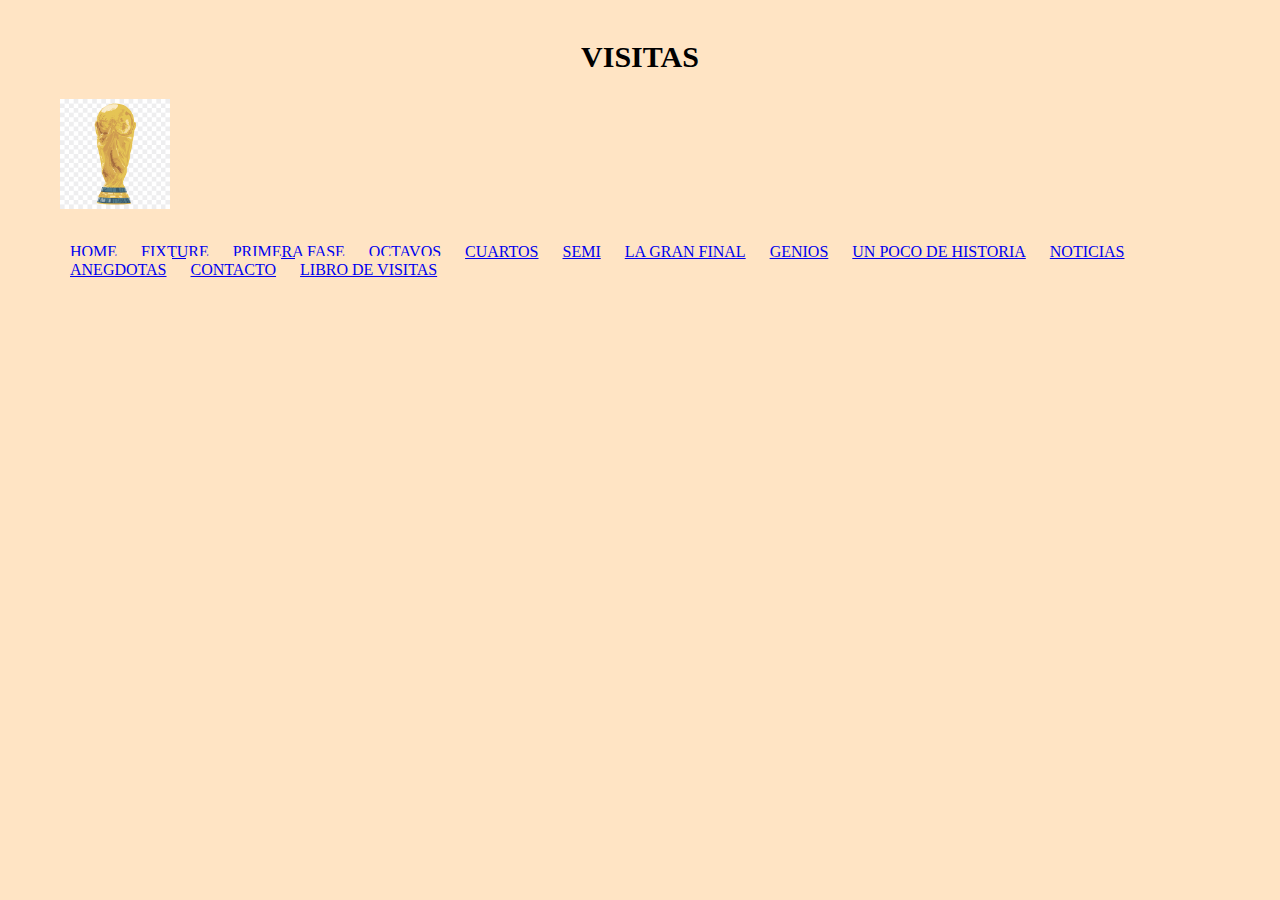
<file: visitas.html>
<!DOCTYPE html>
<html lang="en">
  <head>
    <meta charset="UTF-8" />
    <meta name="viewport" content="width=device-width, initial-scale=1.0" />
    <meta
      name="mundial qatar"
      content="Esta es una pagina donde reviviremos el mundial de QATAR con nuestros ojos"
    />
    <title>SELECCION</title>
    <link rel="stylesheet" href="css/estilos.css" />
    <link rel="icon" href="imagenes/TP CODO A CODO/copa.png" />
  </head>

  <header>
    <h1>VISITAS</h1>


    <section> 
      <!-- logo -->
      <a href="#inicio"><img src="imagenes/TP CODO A CODO/copa.png" alt="copa" width="10%"></a>
    <!-- barra de navegacion -->
    <nav>
      <ul>
      <a href="index.html">HOME</a>
      <a href="fixture.html">FIXTURE</a>
      <a href="primeraFase.html">PRIMERA FASE</a>
      <a href="octavos.html">OCTAVOS</a>
      <a href="cuartos.html">CUARTOS</a>
      <a href="semi.html">SEMI</a>
      <a href="final.html">LA GRAN FINAL</a>
      <a href="genios.html">GENIOS</a>
      <a href="historia.html">UN POCO DE HISTORIA</a>
      <a href="noticias.html">NOTICIAS</a>
      <a href="anegdotas.html">ANEGDOTAS</a>
      <a href="contacto.html">CONTACTO</a>
      <a href="visitas.html">LIBRO DE VISITAS</a>
    </nav>  
    </section>
  </header>

  <body></body>
</html>
</file>
<file: css/estilos.css>
* {
  margin: 5px;
  padding: 5px;
  box-sizing: border-box;
  background-color: bisque;
}

h1 {
  font-size: 30px;
  text-align: center;
}
</file>
<file: css/fixture.css>
body {
    background-color: rgb(240, 234, 234);

}

h1 {
    text-align: center;
    
}

p {
    text-align: center;
    margin-left: 200px;
    margin-right: 200px;

}

h2 {
    margin-left: 200px;
    margin-right: 230px;
    text-align: justify;
}

.icon img {
    background-color: blue;
    height: 10px;
}

.foto_fixture img {
    width: 70%;
    height: 500px;
    margin-left: 14%;
}

.foto_grupoc img {
    height: 350px;
    width: 50%;
    margin-left: 24%;
}

.foto_resgrupoc img {
    width: 72%;
    margin-left: 13%;
}

.foto_octavos img {
    width: 72%;
    height: 700px;
    margin-left: 13%;
}

.foto_cuartos img {
    width: 71%;
    height: 400px;
    margin-left: 13%;
}

.foto_semi img {
    width: 71%;
    height: 300px;
    margin-left: 14%;
}

.foto_final img {
    width: 71%;
    height: 200px;
    margin-left: 14%;
}
</file>
<file: css/noticias.css>
.carousel-inner img{
    width: 80%;
    height: 500px;  
    display: block;
    margin: 0 auto
}

p,h5{
    font-size: 20px;
    color: black;
}
</file>
<file: css/primerafase.css>
#parrafo1 {
    font-size: 200%;
    text-align: justify; 
    margin-left: 2%;
    margin-right: 2%;
   
}

#encuentro {
    margin-left: 40%;
    font-size: 150%;
    text-decoration: overline;
    margin-top: 4%;
}


.imagen1 img {
    margin-left: 13%;
    height: 600px;
    width: 70%;
    box-shadow: 5px 5px 10px rgba(0, 0, 0, 0.5);
}

#parrafo2 {
    font-size: 150%;
    text-align: justify;
    margin-left: 2%;
    margin-right: 2%;
}

.fotoea1 img {
    margin-left: 2%;
    width: 40%;
    height: 500px;
    margin-top: 90px;
    box-shadow: 5px 5px 10px rgba(0, 0, 0, 0.5);
}

.fotoea2 img {
    display: block;
    margin-left: 50%;
    margin-top: -40%;
    width: 40%;
    height: 300px;
    box-shadow: 5px 5px 10px rgba(0, 0, 0, 0.5);
}

.fotoea3 img {
    width: 40%;
    margin-left: 50%;
    height: 250px;
    margin-top: 90px;
    box-shadow: 5px 5px 10px rgba(0, 0, 0, 0.5);
}





.fotomex1 img{
    margin-top: -20%;
    margin-left: 1%;
    box-shadow: 5px 5px 10px rgba(0, 0, 0, 0.5);

}

#parrafo5 {
    margin-left: 50%;
    margin-top: 10%;
    font-size: 40px;
    margin-right: 2%;
    text-align: justify;
}

.fotomex2 img{
    width: 47%;
    margin-left: 51%;
    margin-top: 30px;
    box-shadow: 5px 5px 10px rgba(0, 0, 0, 0.5);
}

#parrafo6{
    font-size:40px;
    margin-top: -20%;
    margin-right: 55%;
    margin-left: 2%;
    text-align: justify;
}

.fotomex3 img{
    width: 50%;
    margin-top: 140px;
    height: 400px;
    box-shadow: 5px 5px 10px rgba(0, 0, 0, 0.5);
}

#parrafo7{
    margin-left: 55%;
    margin-top: -20%;
    font-size: 40px;
    margin-right: 2%;
    text-align: justify;
    margin-bottom: 15%;
}
#ultimoencuentro {
    margin-left: 40%;
    font-size: 150%;
    text-decoration: overline;
    margin-top: 4%;
}
#parrafo8 {
    margin-left: 5%;
    margin-top: 5%;
    font-size: 27px;
    margin-bottom: 3%;
}

.polonia img {
    width: 50%;
    margin-left: 20%;
    margin-bottom: 5%;
    box-shadow: 5px 5px 10px rgba(0, 0, 0, 0.5);
    
}

#parrafo9 {
    margin-left: 10%;
    margin-top: 5%;
    font-size: 27px;
    margin-bottom: 3%;
}

.polonia2 img {
    width: 50%;
    margin-left: 20%;
    margin-bottom: 5%;
    box-shadow: 5px 5px 10px rgba(0, 0, 0, 0.5);
}

#parrafo10 {
    margin-left: 10%;
    margin-top: 5%;
    font-size: 27px;
    margin-bottom: 3%; 
}

.polonia3 img {
    width: 50%;
    margin-left: 20%;
    margin-bottom: 5%;
    box-shadow: 5px 5px 10px rgba(0, 0, 0, 0.5); 
}
</file>
